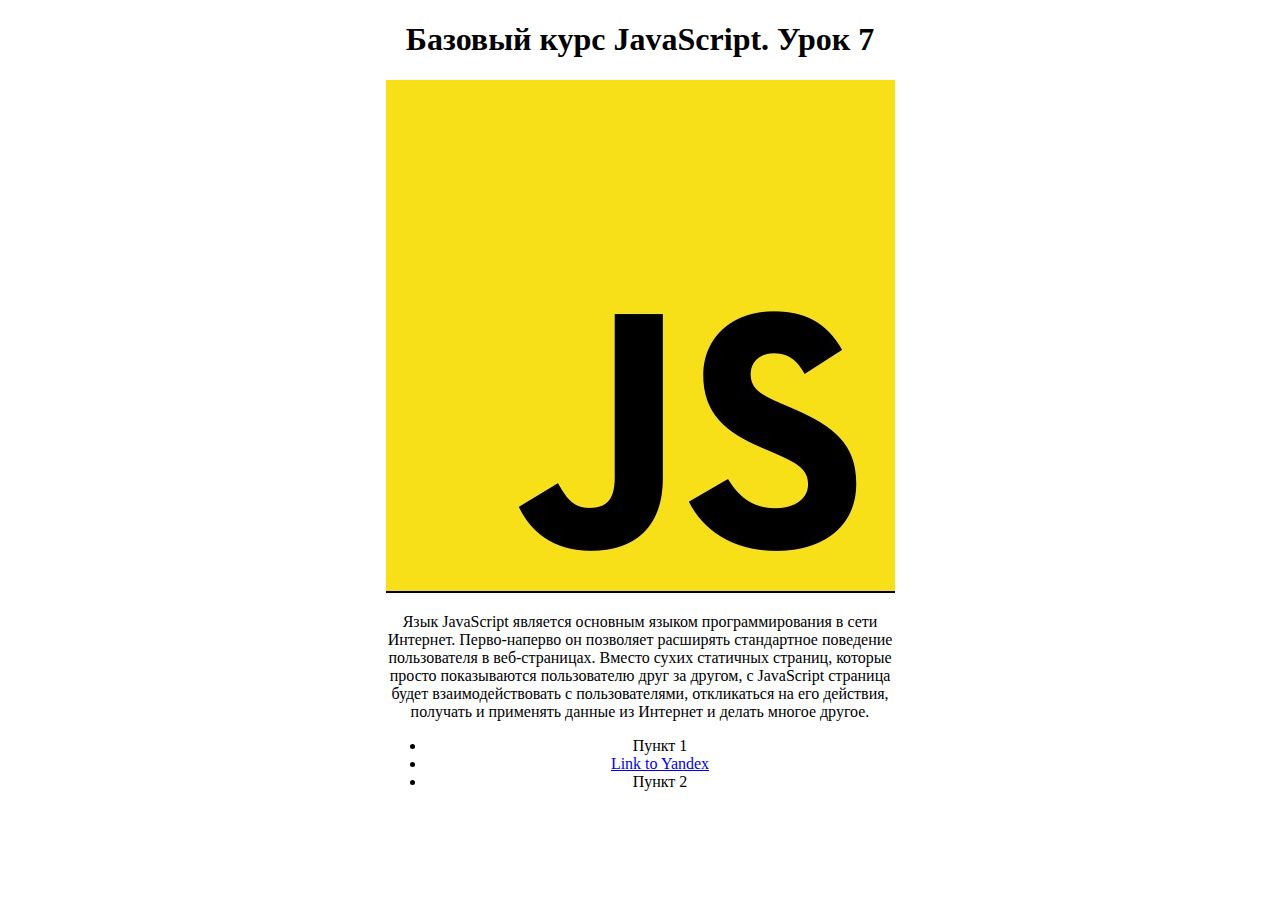
<file: Lesson_examples_7/index.html>
<!doctype html>
<html lang="en">
	<head>
		<meta charset="utf-8">
		<title>Базовый курс JavaScript. Урок 7</title>
	</head>
	<body style="text-align:center; max-width: 509px; margin: 0 auto;">
		<h1>Базовый курс JavaScript. Урок 7</h1>
		<p><img src="img/jslogo.jpg" /></p>
		<p>Язык JavaScript является основным языком программирования в сети Интернет. Перво-наперво он позволяет расширять стандартное поведение пользователя в веб-страницах. Вместо сухих статичных страниц, которые просто показываются пользователю друг за другом, с JavaScript страница будет взаимодействовать с пользователями, откликаться на его действия, получать и применять данные из Интернет и делать многое другое. </p>
		<ul><!--Первое событие-->
			<li>Пункт 1</li>
			<li class="testLink"><!--Второе событие-->
				<a href="https://yandex.ru/">Link to Yandex</a><!--Третье событие-->
			</li>
			<li>Пункт 2</li>
		</ul>
		<script src="js/scripts.js"></script>
	</body>
</html>
</file>
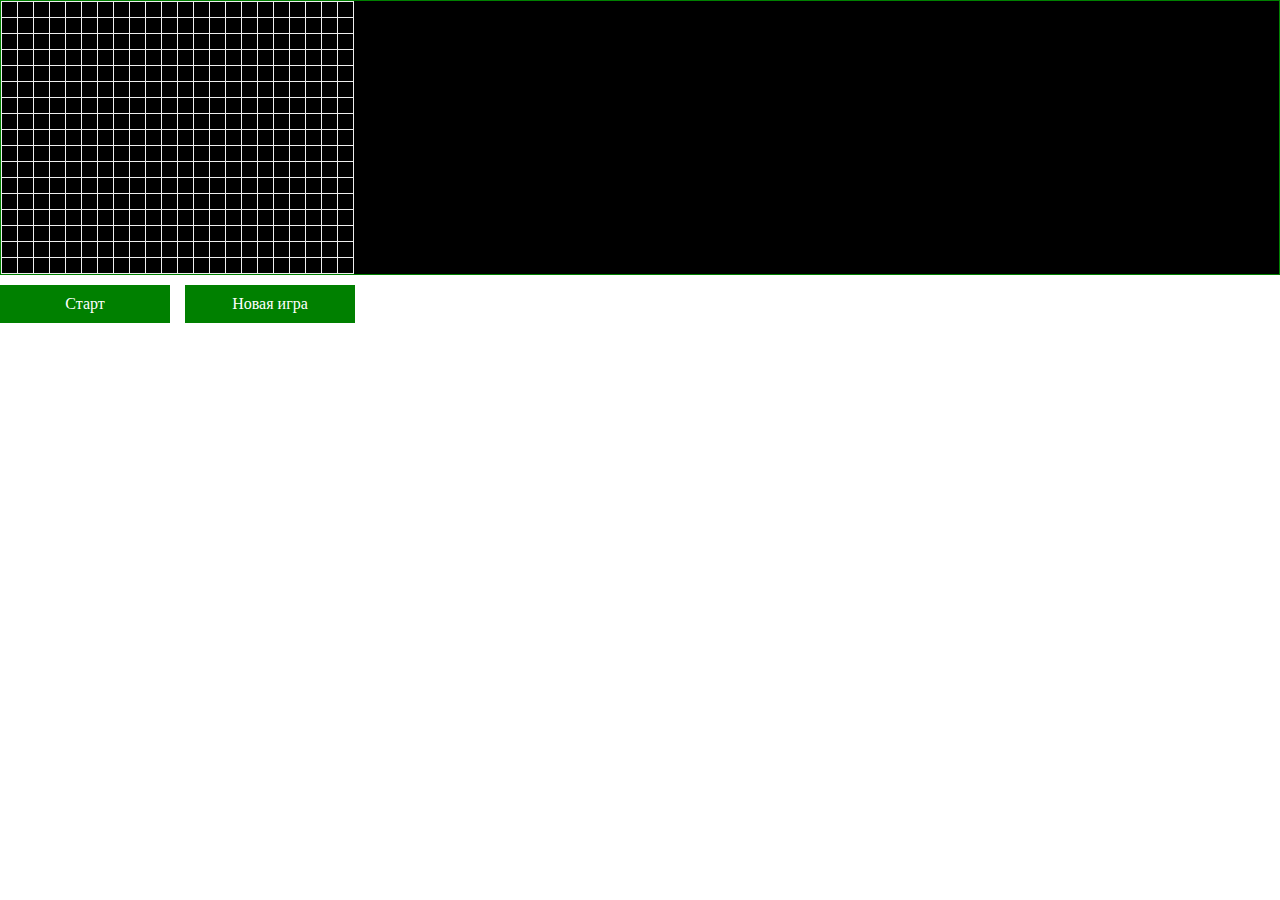
<file: Lesson_examples_7/snake/index.html>
<!doctype html>
<html lang="en">
	<head>
		<meta charset="utf-8">
        <title>Урок 7. Змейка</title>
        <link rel="stylesheet" href="css/style.css">
	</head>
	<body>
        <div id="snake_field"></div>
        <div id="snake_start">Старт</div>
        <div id="snake_renew">Новая игра</div>
        <script src="js/scripts.js"></script>
	</body>
</html>
</file>
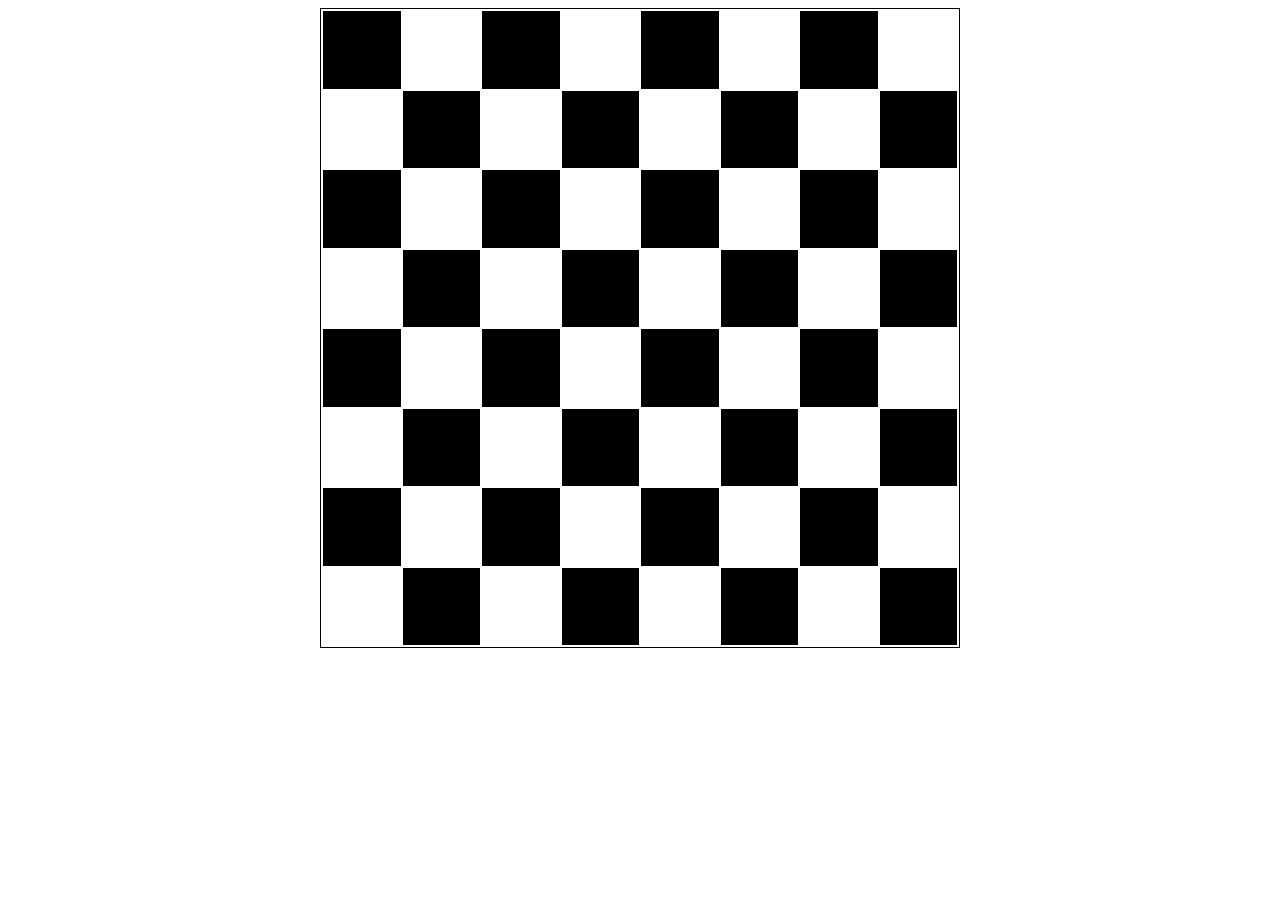
<file: DOM training.html>
<!DOCTYPE html>

    <head>
        <meta charset="utf-8">
        <meta http-equiv="X-UA-Compatible" content="IE=edge">
        <title></title>
        <meta name="description" content="">
        <meta name="viewport" content="width=device-width, initial-scale=1">
        <link rel="stylesheet" href="css/styleCHESS.css">
    </head>
    <body>
        
        

        
        <script src="js/Chess_lesson5.js" async defer></script>
    </body>
</html>
</file>
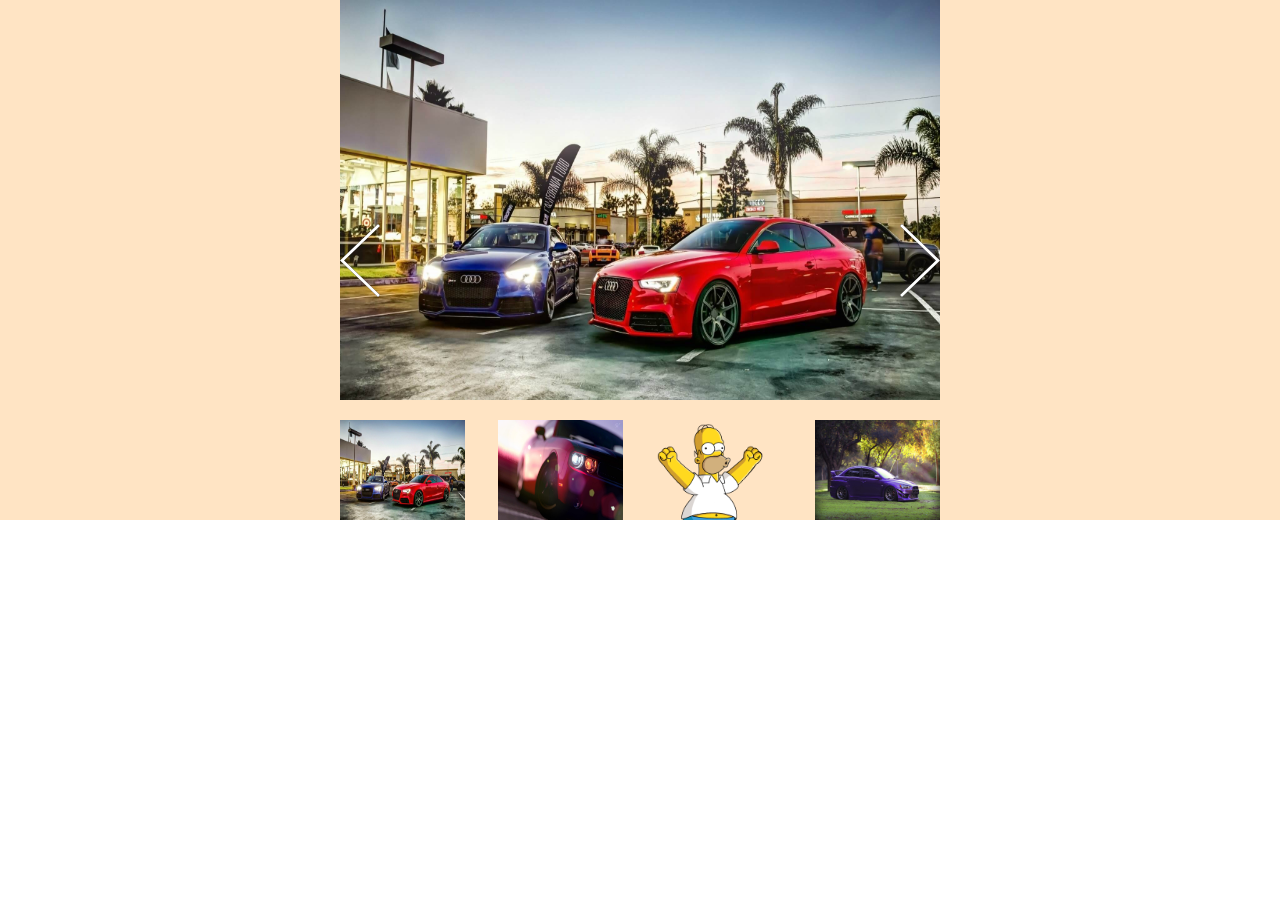
<file: index_slider.html>
<!DOCTYPE html>

    <head>
        <meta charset="utf-8">
        <meta http-equiv="X-UA-Compatible" content="IE=edge">
        <title></title>
        <meta name="description" content="">
        <meta name="viewport" content="width=device-width, initial-scale=1">
        <link rel="stylesheet" href="css/style_slider.css">
    </head>
    <body>
        <div class="wrap">
            <div class="slider">
                <div class="big_picture">
                    <img src="img/cars.jpg" alt="picture" id="big_picture">
                    
                </div>
                <div class="arrows">
                <div  class="arrow_left" id="touch_left" >
                        <svg  xmlns="http://www.w3.org/2000/svg" xmlns:xlink="http://www.w3.org/1999/xlink" width="40" height="73" viewBox="0 0 40 73"><defs><path id="r4d0a" d="M188.03 547.98L150 511.5l38.03-36.48 1.97 2-35.93 34.48L190 545.98z"/></defs><g><g  transform="translate(-150 -475)"><use xlink:href="#r4d0a"/><use fill="white" xlink:href="#r4d0a"/></g></g></svg>
                </div>
                <div class="arrow_right" id="touch_right">
                        <svg  xmlns="http://www.w3.org/2000/svg" xmlns:xlink="http://www.w3.org/1999/xlink" width="40" height="73" viewBox="0 0 40 73"><defs><path id="logta" d="M1731.97 547.98L1770 511.5l-38.03-36.48-1.97 2 35.93 34.48-35.93 34.48z"/></defs><g><g transform="translate(-1730 -475)"><use xlink:href="#logta"/><use fill="#fff" xlink:href="#logta"/></g></g></svg>
                </div>
            </div>
                <div class="small_pictures">
                    <img class="slide show" src="img/cars.jpg" alt="picture">
                    <img class="slide" src="img/dodge.jpg" alt="picture">
                    <img class="slide" src="img/gomer.png" alt="picture">
                    <img class="slide" src="img/lancer.jpg" alt="picture">
                </div> 
                
            </div>
        </div>
        
        <script src="js/slider.js"></script>
    </body>
</html>
</file>
<file: Lesson_examples_7/snake/css/style.css>
* {
    margin: 0;
    padding: 0;
    overflow: hidden;
}

#snake_field {
    background: #000000;
    border: 1px solid green;
}

#snake_start, 
#snake_renew {
    width: 150px;
    padding: 10px;
    color: #FFFFFF;
    background: green;
    text-align: center;
    cursor: pointer;
    margin-top: 10px;
    margin-right: 15px;
    float: left;
}
table.game-table {
    border-collapse: collapse;
}
td.game-table-cell {
    width: 15px;
    height: 15px;
    border: 1px solid #eee;
    border-collapse: collapse;
}

.snake-unit {
    background: green;
}

.food-unit {
    background: brown;
}
</file>
<file: css/styleCHESS.css>
table{
    width: 640px;
    height: 640px;
    margin: 0 auto;
    border: 1px solid;
}

/* .block{
    width: 80px;
    height: 80px;
    float: left;
} */
.white{
    background: white;
}
.black{
    background: black;
}
</file>
<file: css/style_slider.css>
*{
    margin: 0;
    padding: 0;
}

.wrap{
    margin: 0 auto;
    max-width: 1280px;
    background-color: bisque;
}
.slider{
    max-width: 600px;
    margin: 0 auto;
    display: flex;
    flex-direction: column;
    justify-content: center;
    position: relative;
    
}
.big_picture{
    width: 600px;
    height: 400px;
    display: flex;
    justify-content: center;
    
    
}
img{
    width: 125px;
    height: 100px;
    background-size: contain;
    cursor: pointer;
}


.big_picture img {
    width: 100%;
    height: 100%;
}
.small_pictures{
    margin-top: 20px;
    display: flex;
    justify-content: space-between;
}
.arrows{
    width: 100%;
    position: absolute;
    
}
.arrow_right{
    position: absolute;
    right: 0;
    top: 0;
}
.arrow_right, .arrow_left{
    cursor: pointer;
    width: 40px;
    height: 73px;
}
.arrow_right:hover path, .arrow_left:hover path{
    fill: blue;
}
</file>
